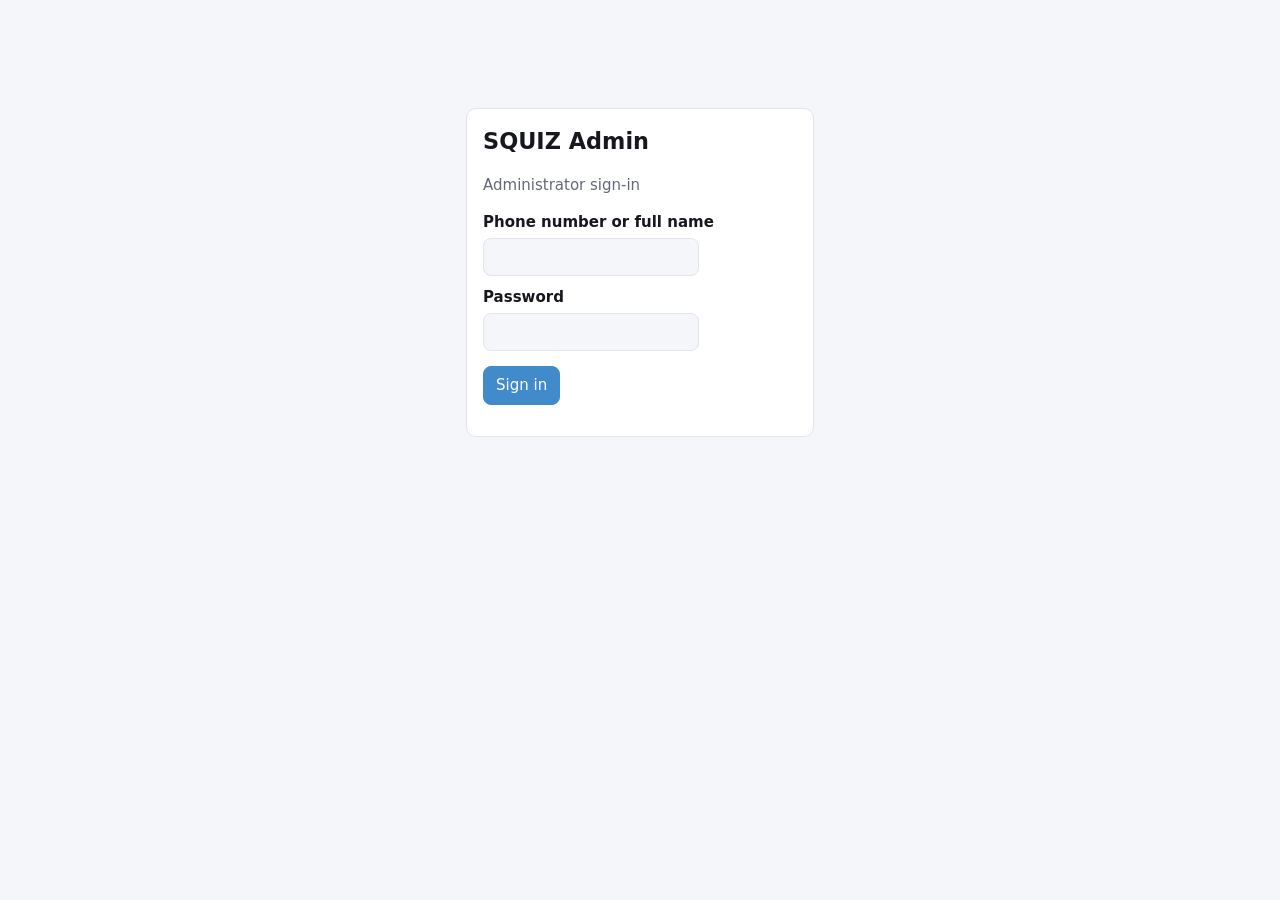
<file: backend/app/admin_ui/index.html>
<!doctype html>
<html lang="en">
<head>
<meta charset="utf-8">
<meta name="viewport" content="width=device-width, initial-scale=1">
<meta name="robots" content="noindex">
<title>SQUIZ Admin</title>
<link rel="stylesheet" href="admin.css">
</head>
<body>
<div id="app"></div>
<script src="admin.js"></script>
</body>
</html>
</file>
<file: backend/app/admin_ui/admin.css>
:root{--bg:#f5f6fa;--card:#fff;--ink:#16181d;--mute:#626a79;--line:#e1e4ec;--brand:#428bca;--brand-ink:#fff;--ok:#2e9e6b;--warn:#b7791f;--bad:#d64545;--r:10px}
@media (prefers-color-scheme:dark){:root{--bg:#10151c;--card:#18202a;--ink:#eceef3;--mute:#9aa3b2;--line:#2a3441;--brand:#428bca;--brand-ink:#fff;--ok:#52c58c;--warn:#fbbf24;--bad:#ff8a8a}}
*{box-sizing:border-box}body{margin:0;background:var(--bg);color:var(--ink);font:15px/1.5 system-ui,-apple-system,Segoe UI,Roboto,sans-serif}
a{color:var(--brand)}h1{font-size:1.4rem;margin:0 0 4px}h2{font-size:1.1rem;margin:0 0 10px}
.shell{display:grid;grid-template-columns:220px 1fr;min-height:100vh}
nav{background:var(--card);border-right:1px solid var(--line);padding:16px 10px;position:sticky;top:0;height:100vh;overflow:auto}
nav .brand{font-weight:800;font-size:1.2rem;padding:4px 10px 14px}
nav a{display:block;padding:9px 12px;border-radius:8px;color:var(--ink);text-decoration:none;margin-bottom:2px}
nav a[aria-current=page]{background:var(--brand);color:var(--brand-ink)}
nav .who{margin-top:18px;padding:10px 12px;color:var(--mute);font-size:.85rem;border-top:1px solid var(--line)}
main{padding:24px;max-width:1200px;width:100%}
.card{background:var(--card);border:1px solid var(--line);border-radius:var(--r);padding:16px;margin-bottom:16px}
.grid{display:grid;gap:12px;grid-template-columns:repeat(auto-fit,minmax(170px,1fr))}
.stat b{display:block;font-size:1.7rem}.stat span{color:var(--mute);font-size:.85rem}
.row{display:flex;gap:8px;flex-wrap:wrap;align-items:center}.between{justify-content:space-between}
.mute{color:var(--mute)}.small{font-size:.85rem}
button,.btn{font:inherit;border:1px solid var(--line);background:var(--card);color:var(--ink);padding:7px 12px;border-radius:8px;cursor:pointer}
button:hover{border-color:var(--brand)}button.primary{background:var(--brand);color:var(--brand-ink);border-color:var(--brand)}
button.danger{color:var(--bad);border-color:var(--bad)}button:disabled{opacity:.5;cursor:not-allowed}
button:focus-visible,input:focus-visible,select:focus-visible,textarea:focus-visible,a:focus-visible{outline:3px solid var(--brand);outline-offset:2px}
input,select,textarea{font:inherit;color:var(--ink);background:var(--bg);border:1px solid var(--line);border-radius:8px;padding:7px 10px;max-width:100%}
textarea{width:100%;min-height:80px}label{display:block;font-weight:600;margin:10px 0 4px}
table{width:100%;border-collapse:collapse}th,td{text-align:left;padding:8px 10px;border-bottom:1px solid var(--line);vertical-align:top}
th{font-size:.8rem;color:var(--mute);text-transform:uppercase;letter-spacing:.04em}
.tw{overflow-x:auto}
.badge{display:inline-block;padding:1px 8px;border-radius:99px;font-size:.78rem;border:1px solid var(--line)}
.b-published,.b-active{color:var(--ok);border-color:var(--ok)}.b-draft{color:var(--warn);border-color:var(--warn)}.b-archived,.b-inactive{color:var(--mute)}
.err{color:var(--bad);margin:8px 0}.okmsg{color:var(--ok);margin:8px 0}
.login{max-width:380px;margin:12vh auto;padding:0 16px}
.opt{display:flex;gap:8px;align-items:center;margin-bottom:6px}.opt input[type=text]{flex:1}
.toast{position:fixed;bottom:16px;right:16px;background:var(--ink);color:var(--bg);padding:10px 14px;border-radius:8px;z-index:20}
dialog{border:1px solid var(--line);border-radius:var(--r);background:var(--card);color:var(--ink);max-width:520px;width:calc(100% - 32px)}
dialog::backdrop{background:rgba(0,0,0,.5)}
.bar{height:8px;background:var(--line);border-radius:99px;overflow:hidden}.bar i{display:block;height:100%;background:var(--brand)}
.q-ans{border-left:3px solid var(--ok);padding-left:8px}
@media(max-width:760px){.shell{grid-template-columns:1fr}nav{position:static;height:auto;display:flex;flex-wrap:wrap;gap:4px;border-right:0;border-bottom:1px solid var(--line)}nav .brand,nav .who{width:100%;margin:0}main{padding:14px}}
</file>
